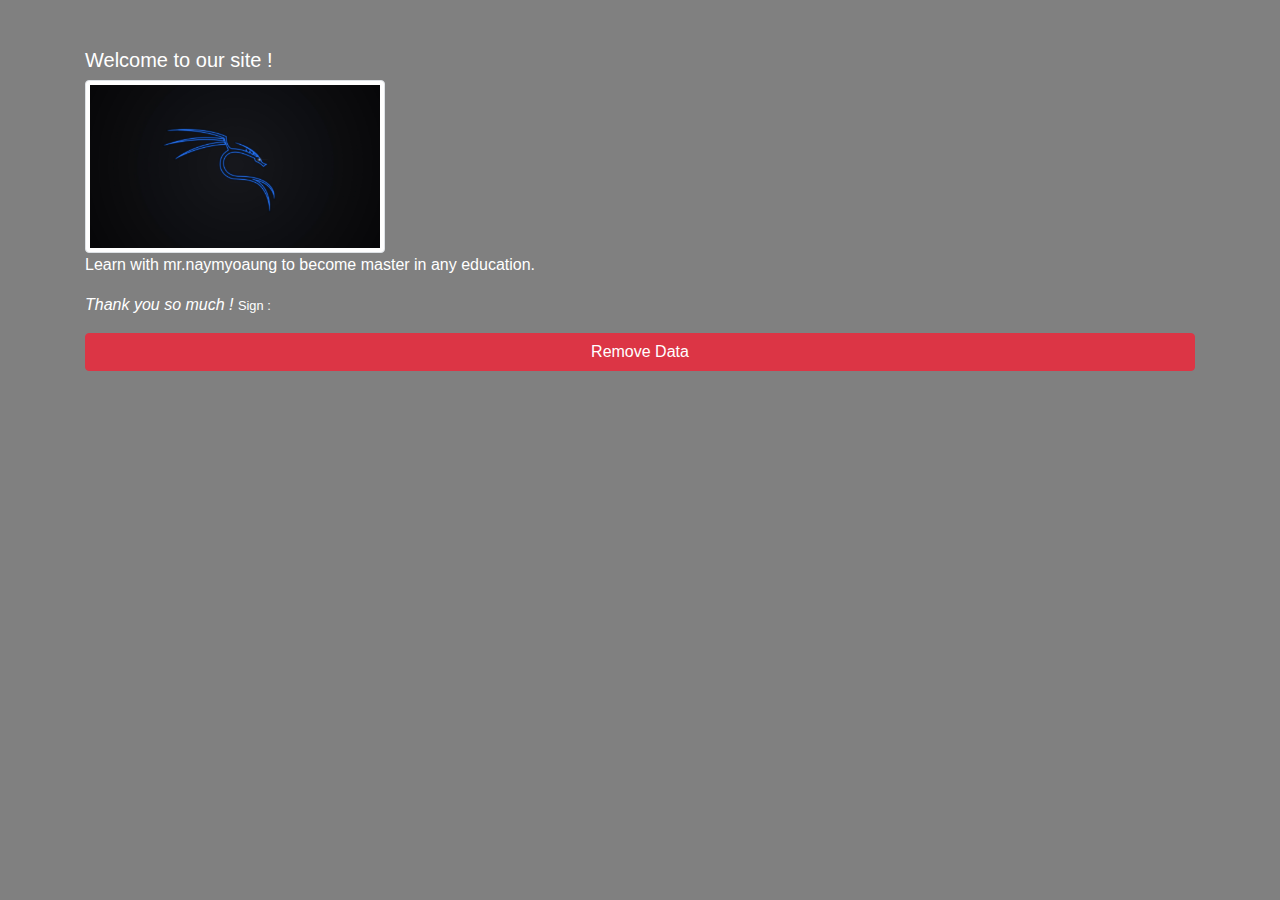
<file: index.html>
<!DOCTYPE html>
<head lang = "en-us" dir = "ltr">
<meta charset = "utf-8">
<meta http-equiv = "X-UA-Compatible" content = "IE=edge">
<meta name = "viewport" content = "width = device-width, initial-scale = 1.0">
<!--
Top logo icon
=============================================== -->
<link rel ="shortcut icon" href = "imgs/img2.jpg">
<!---
Bootstrap 4 css
=============================================== -->
<link rel = "stylesheet" href = "css/bootstrap.min.css">
<!--
Own create css
=============================================== -->
<link rel = "stylesheet" href = "css/style.css">
<title>Bootstrap 4 versions</title>
</head>
<body>

	<div class = "container mt-5">
		<h1 class = "lead">Welcome to our site !</h1>
		<img src = "imgs/img2.jpg" width = "300" height = "300" class = "img-thumbnail">
		<p>
		Learn with mr.naymyoaung to become master in any education.
		</p>
		<footer>
		<em>Thank you so much !</em>
		<small>Sign :</small>
		<button class = "btn btn-danger btn-block mt-3">Remove Data</button>
		</footer>
	</div>

<script src = "js/app.js"></script>
</body>
</html>
</file>
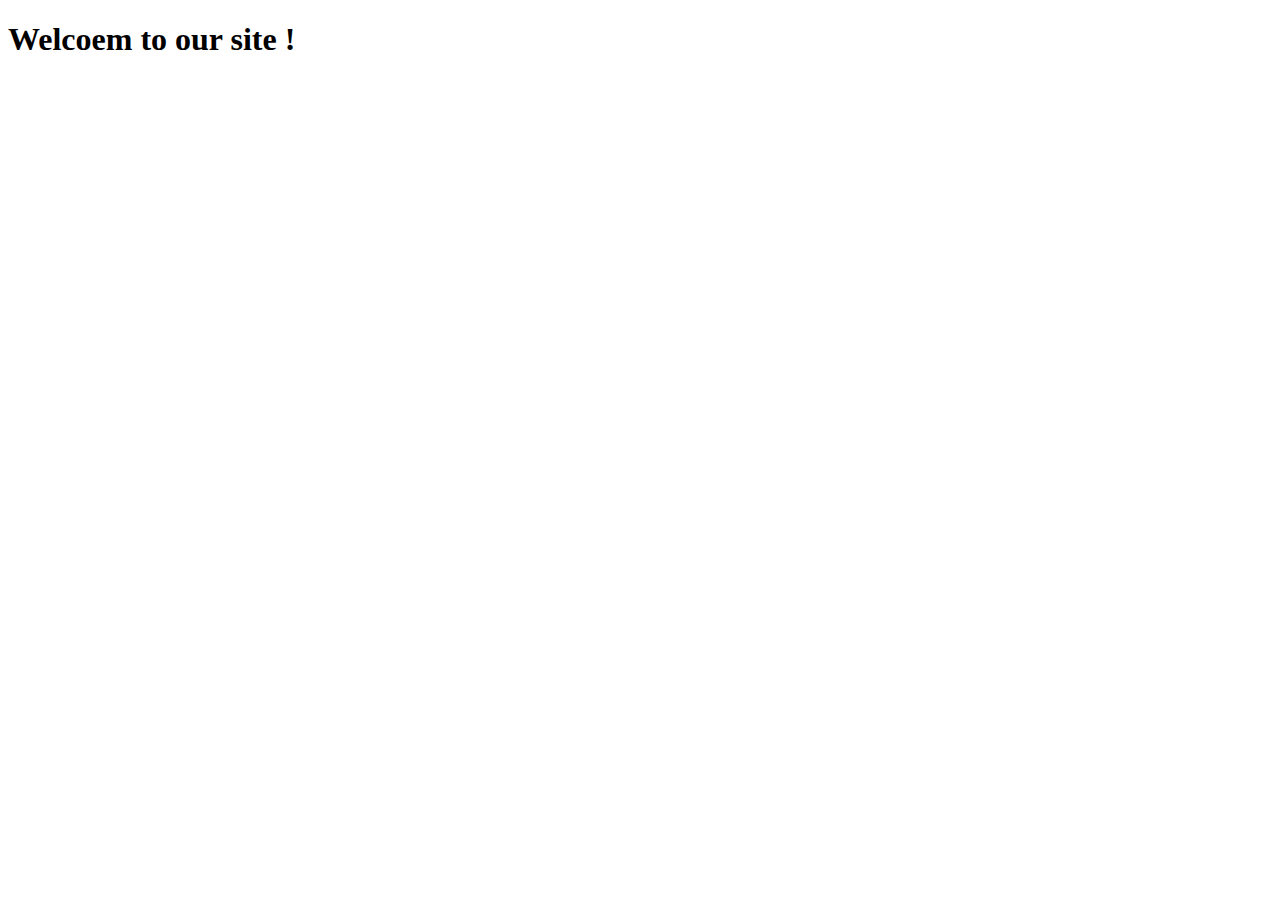
<file: about.html>
<!DOCTYPE html>
<html lang="en">
<head>
    <meta charset="UTF-8">
    <meta name="viewport" content="width=device-width, initial-scale=1.0">
    <title>Document</title>
</head>
<body>
    
    <h1>Welcoem to our site !</h1>

</body>
</html>
</file>
<file: css/style.css>
body {
background-color : gray;
color : white;
}
</file>
